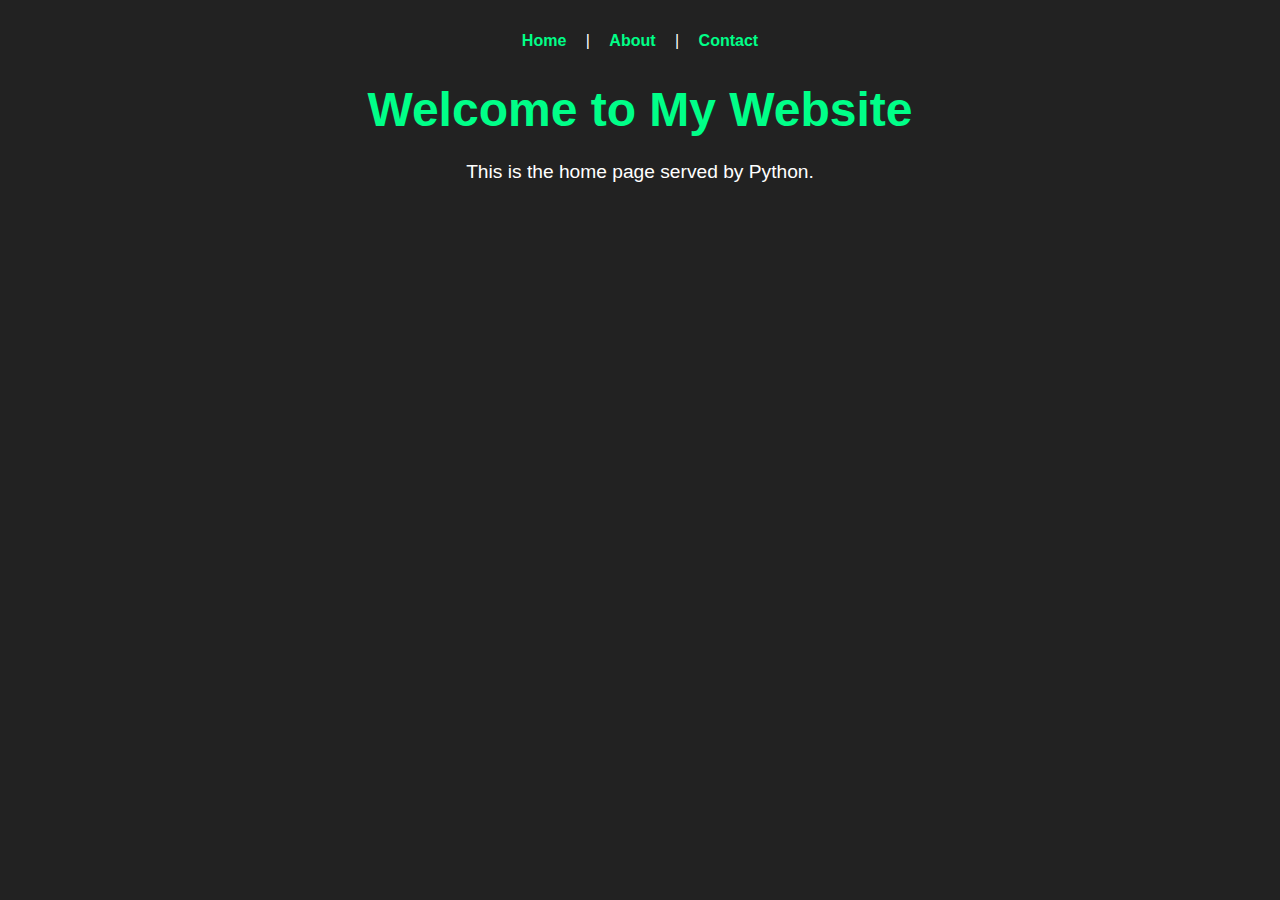
<file: index.html>
<!DOCTYPE html>
<html>
<head>
    <title>Home</title>
    <link rel="stylesheet" href="css/style.css">
</head>
<body>
    <nav>
        <a href="index.html">Home</a> |
        <a href="about.html">About</a> |
        <a href="contact.html">Contact</a>
    </nav>

    <h1>Welcome to My Website</h1>
    <p>This is the home page served by Python.</p>

    <script src="js/script.js" defer></script>
</body>
</html>
</file>
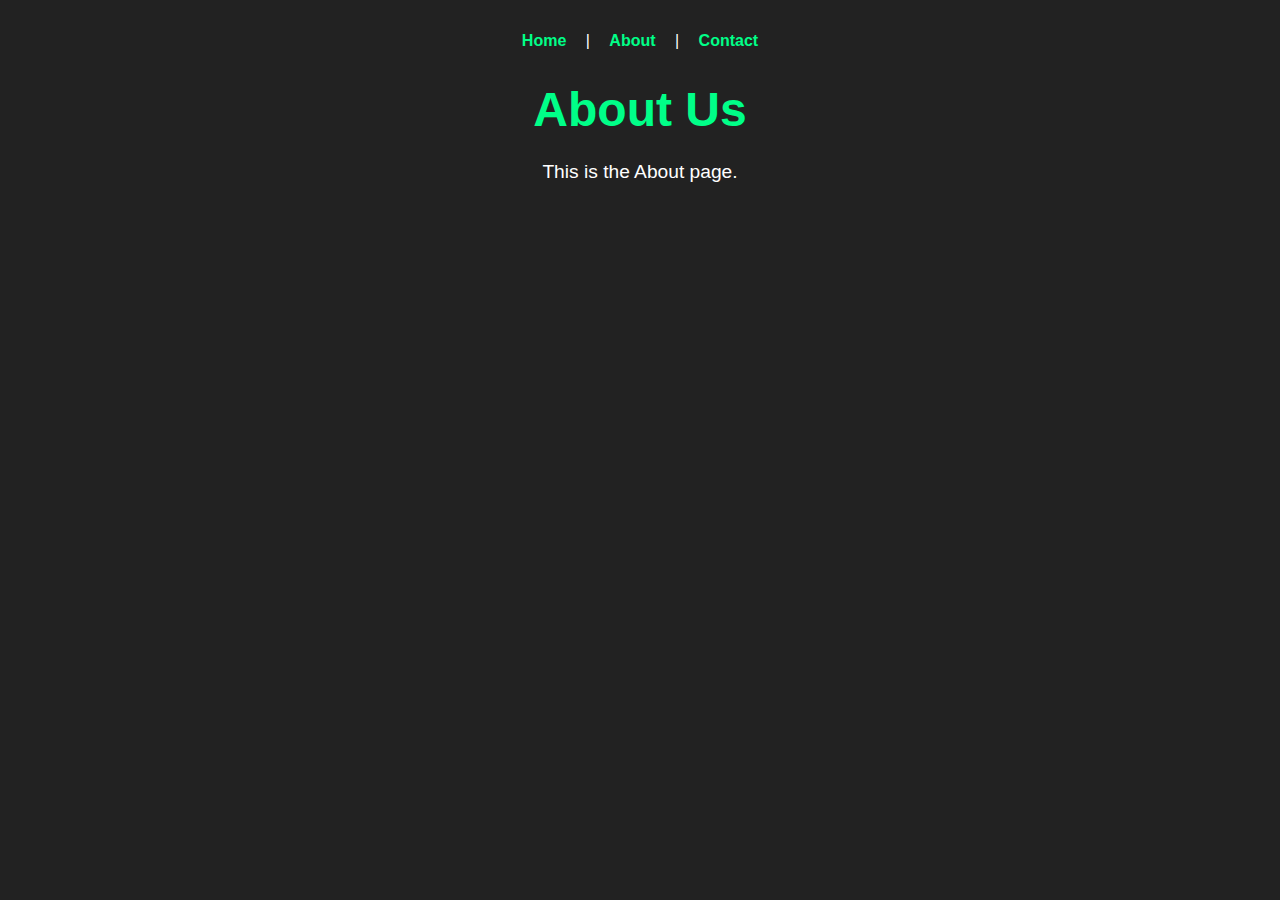
<file: about.html>
<!DOCTYPE html>
<html>
<head>
    <title>About Us</title>
    <link rel="stylesheet" href="css/style.css">
</head>
<body>
    <nav>
        <a href="index.html">Home</a> |
        <a href="about.html">About</a> |
        <a href="contact.html">Contact</a>
    </nav>

    <h1>About Us</h1>
    <p>This is the About page.</p>

    <script src="js/script.js" defer></script>
</body>
</html>
</file>
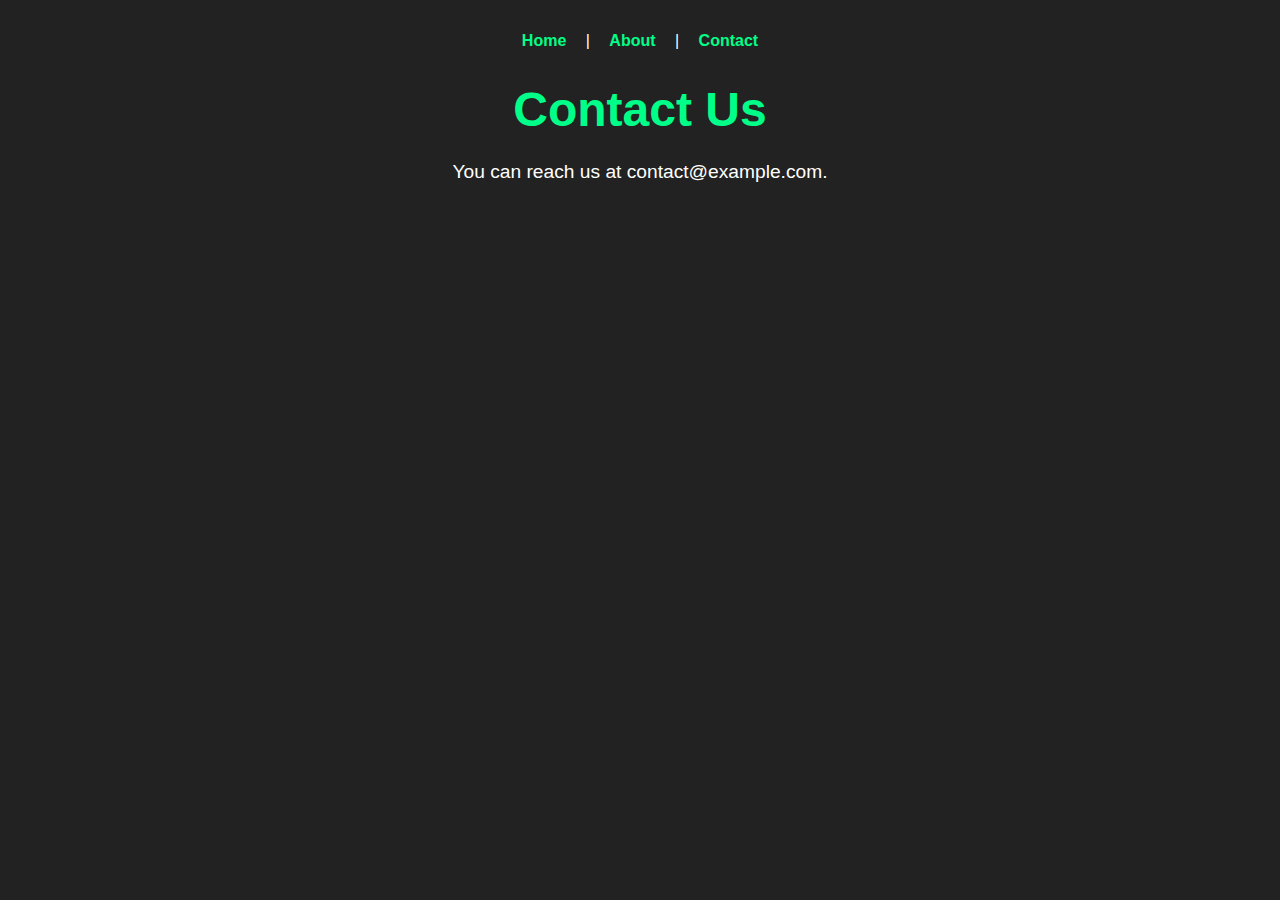
<file: contact.html>
<!DOCTYPE html>
<html>
<head>
    <title>Contact</title>
    <link rel="stylesheet" href="css/style.css">
</head>
<body>
    <nav>
        <a href="index.html">Home</a> |
        <a href="about.html">About</a> |
        <a href="contact.html">Contact</a>
    </nav>

    <h1>Contact Us</h1>
    <p>You can reach us at contact@example.com.</p>

    <script src="js/script.js" defer></script>
</body>
</html>
</file>
<file: css/style.css>
/* Base styling */
body {
    background-color: #222;
    color: #fff;
    font-family: Arial, sans-serif;
    text-align: center;
    padding: 2em;
    margin: 0;
}

/* Headings */
h1 {
    color: #00ff88;
    font-size: 3em;
    margin-bottom: 0.5em;
}

/* Paragraphs */
p {
    font-size: 1.2em;
}

/* Navigation bar */
nav {
    margin-bottom: 30px;
}

nav a {
    margin: 0 15px;
    text-decoration: none;
    color: #00ff88;
    font-weight: bold;
}

nav a:hover {
    text-decoration: underline;
    color: #ffffff;
}
</file>
